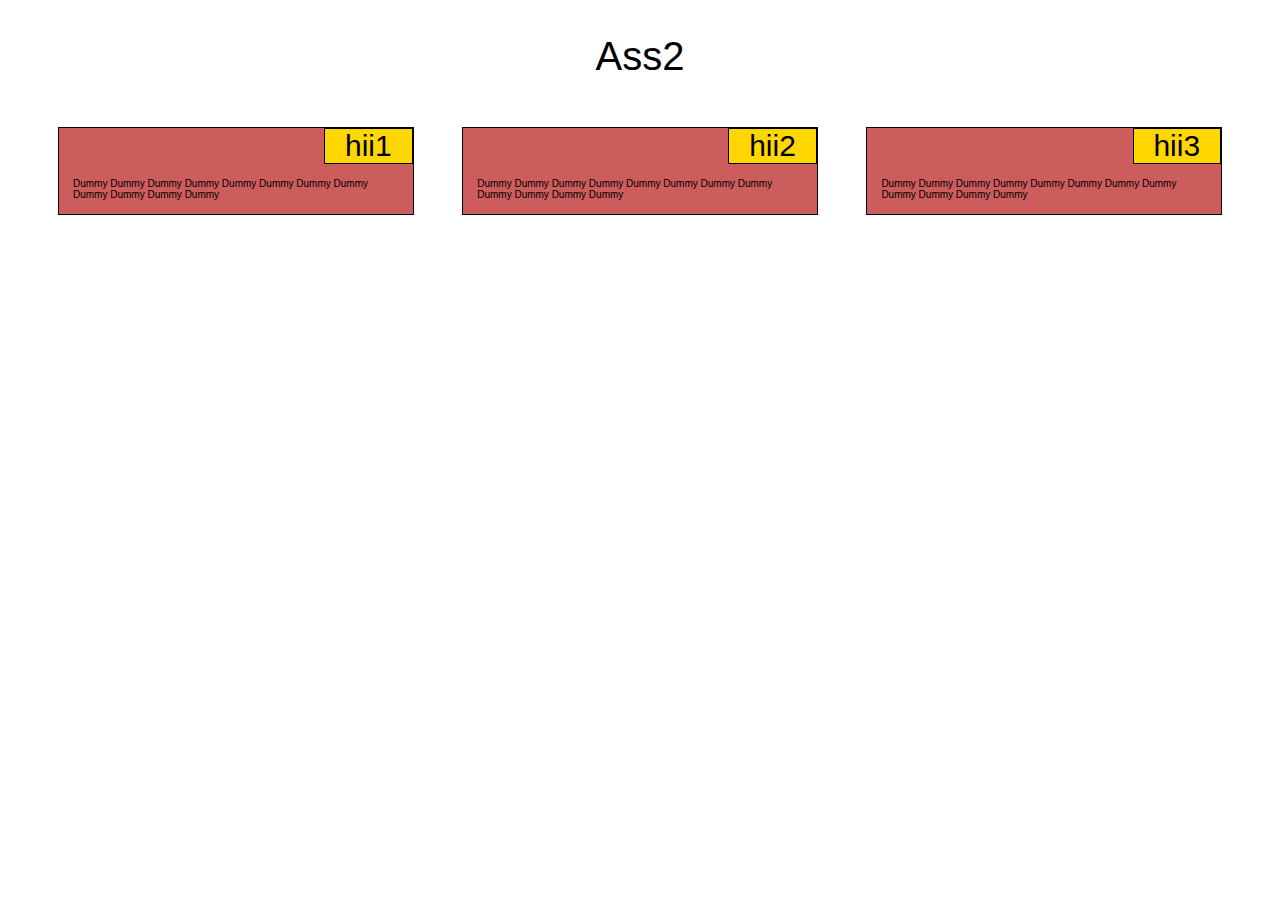
<file: Ass2/index.html>
<!DOCTYPE html>
<html>
<head>
<meta charset="utf-8">
<meta name="viewport" content="width=device-width, initial-scale=1">
<title>Ass2</title>
<link rel="stylesheet" type="text/css" href="CSS/styles.css">
</head>

<body>
<div class="heading">Ass2</div>

<div class="content lg md">
  <div class="heading small">hii1</div>
    <p>Dummy Dummy Dummy Dummy Dummy Dummy Dummy Dummy Dummy Dummy Dummy Dummy </p></div>
<div class="content lg md">
  <div class="heading small">hii2</div>
  <p>Dummy Dummy Dummy Dummy Dummy Dummy Dummy Dummy Dummy Dummy Dummy Dummy </p></div>
<div class="content lg">
 <div class="heading small">hii3</div>
 <p>Dummy Dummy Dummy Dummy Dummy Dummy Dummy Dummy Dummy Dummy Dummy Dummy </p></div>


</body>
</html>
</file>
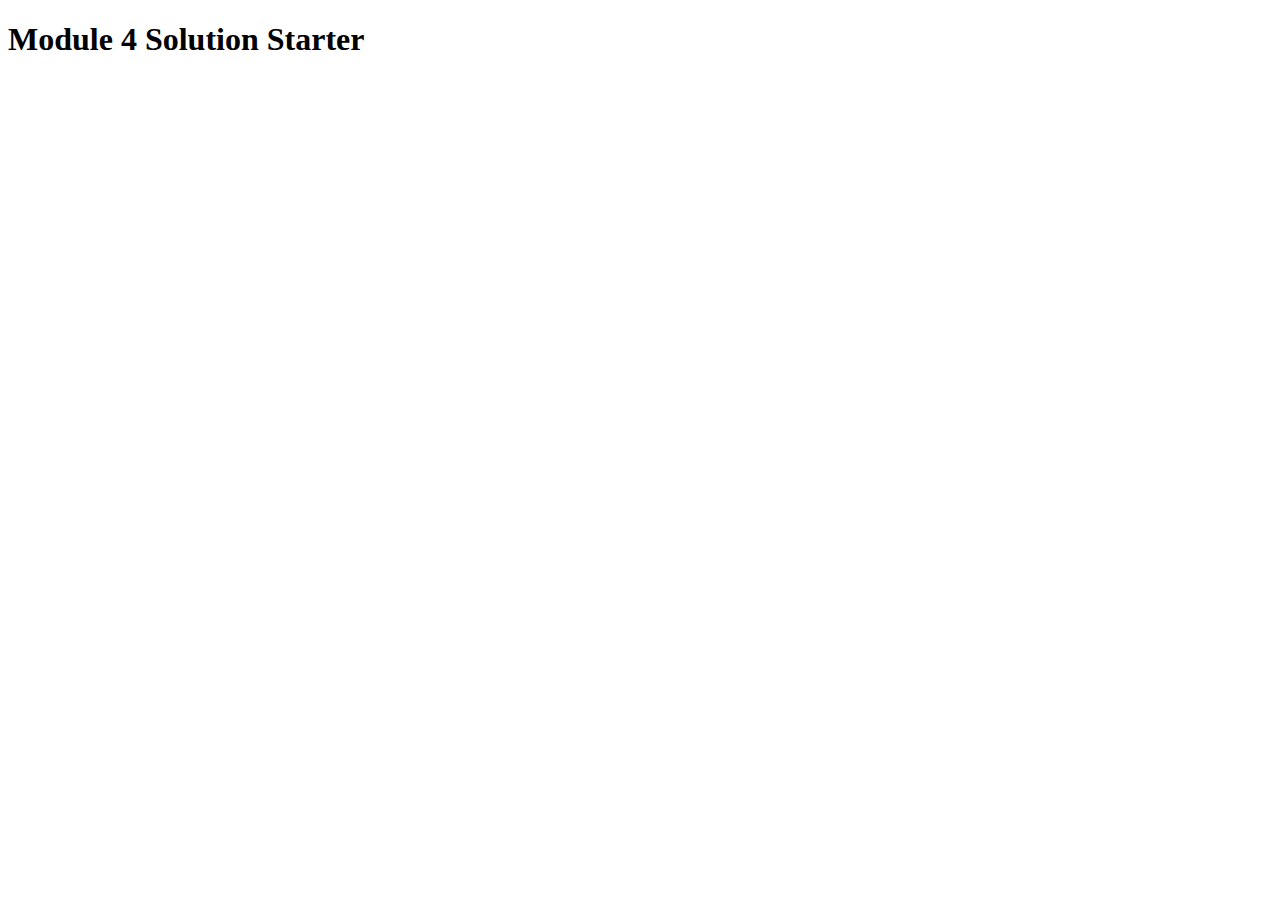
<file: Ass4/index.html>
<!doctype html>
<html>
<head>
  <meta charset="utf-8">
  <title>Module 4 Solution Starter</title>
  <script>
    var names = []; // DO NOT REMOVE
  </script>
  <script src="SpeakHello.js"></script>
  <script src="SpeakGoodBye.js"></script>
  <script src="script.js"></script>
</head>
<body>
  <h1>Module 4 Solution Starter</h1>
</body>
</html>
</file>
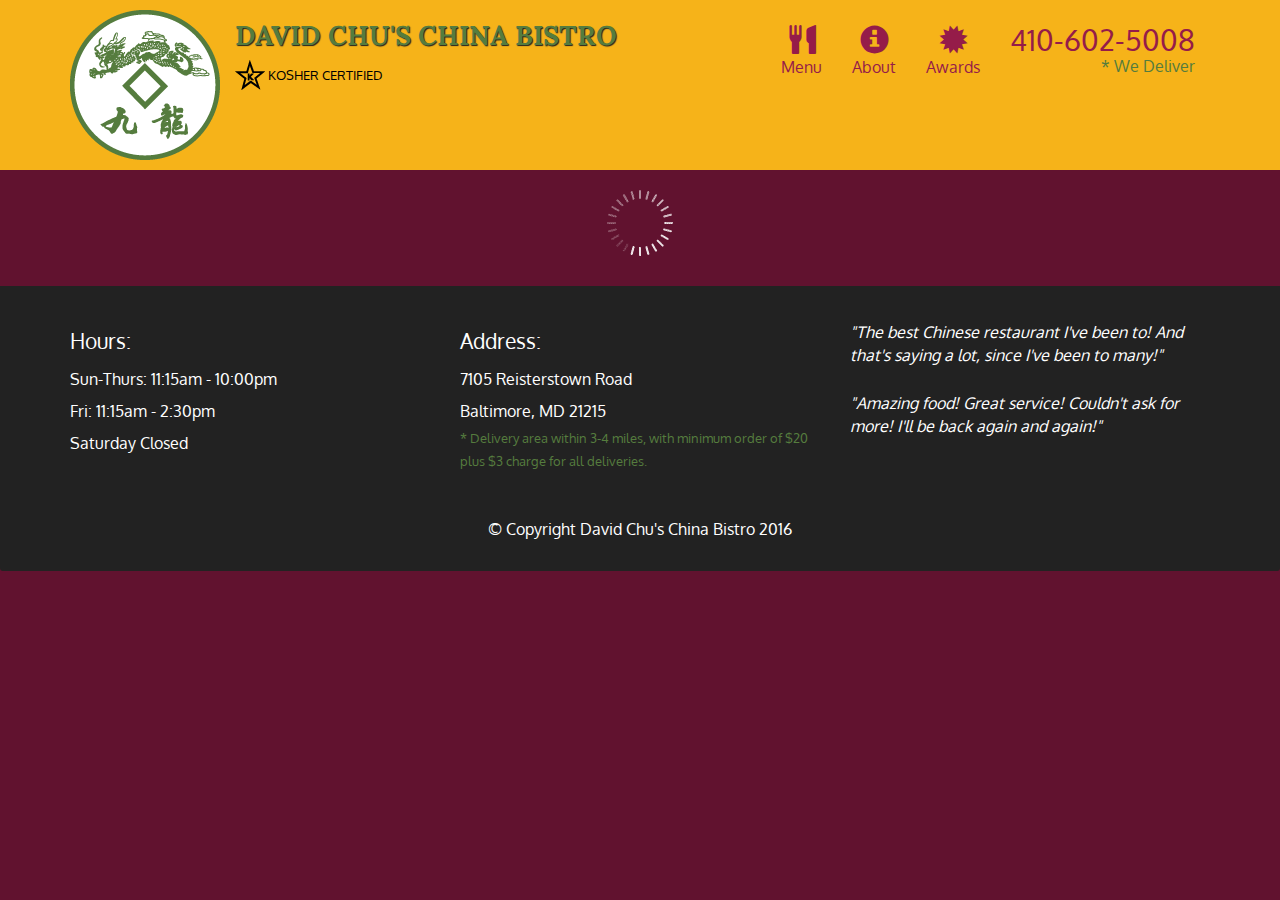
<file: Ass5/index.html>
<!doctype html>
<html lang="en">
  <head>
    <meta charset="utf-8">
    <meta http-equiv="X-UA-Compatible" content="IE=edge">
    <meta name="viewport" content="width=device-width, initial-scale=1">
    <title>David Chu's China Bistro</title>
    <link rel="stylesheet" href="css/bootstrap.min.css">
    <link rel="stylesheet" href="css/styles.css">
    <link href='https://fonts.googleapis.com/css?family=Oxygen:400,300,700' rel='stylesheet' type='text/css'>
    <link href='https://fonts.googleapis.com/css?family=Lora' rel='stylesheet' type='text/css'>
  </head>
<body>
  <header>
    <nav id="header-nav" class="navbar navbar-default">
      <div class="container">
        <div class="navbar-header">
          <a href="index.html" class="pull-left visible-md visible-lg">
            <div id="logo-img" alt="Logo image"></div>
          </a>

          <div class="navbar-brand">
            <a href="index.html"><h1>David Chu's China Bistro</h1></a>
            <p>
              <img src="images/star-k-logo.png" alt="Kosher certification">
              <span>Kosher Certified</span>
            </p>
          </div>

          <button id="navbarToggle" type="button" class="navbar-toggle collapsed" data-toggle="collapse" data-target="#collapsable-nav" aria-expanded="false">
            <span class="sr-only">Toggle navigation</span>
            <span class="icon-bar"></span>
            <span class="icon-bar"></span>
            <span class="icon-bar"></span>
          </button>
        </div>
        
        <div id="collapsable-nav" class="collapse navbar-collapse">
           <ul id="nav-list" class="nav navbar-nav navbar-right">
            <li id="navHomeButton" class="visible-xs active">
              <a href="index.html">
                <span class="glyphicon glyphicon-home"></span> Home</a>
            </li>
            <li id="navMenuButton">
              <a href="#" onclick="$dc.loadMenuCategories();">
                <span class="glyphicon glyphicon-cutlery"></span><br class="hidden-xs"> Menu</a>
            </li>
            <li>
              <a href="#">
                <span class="glyphicon glyphicon-info-sign"></span><br class="hidden-xs"> About</a>
            </li>
            <li>
              <a href="#">
                <span class="glyphicon glyphicon-certificate"></span><br class="hidden-xs"> Awards</a>
            </li>
            <li id="phone" class="hidden-xs">
              <a href="tel:410-602-5008">
                <span>410-602-5008</span></a><div>* We Deliver</div>
            </li>
          </ul><!-- #nav-list -->
        </div><!-- .collapse .navbar-collapse -->
      </div><!-- .container -->
    </nav><!-- #header-nav -->
  </header>

  <div id="call-btn" class="visible-xs">
    <a class="btn" href="tel:410-602-5008">
    <span class="glyphicon glyphicon-earphone"></span>
    410-602-5008
    </a>
  </div>
  <div id="xs-deliver" class="text-center visible-xs">* We Deliver</div>

  <div id="main-content" class="container"></div>

  <footer class="panel-footer">
    <div class="container">
      <div class="row">
        <section id="hours" class="col-sm-4">
          <span>Hours:</span><br>
          Sun-Thurs: 11:15am - 10:00pm<br>
          Fri: 11:15am - 2:30pm<br>
          Saturday Closed
          <hr class="visible-xs">
        </section>
        <section id="address" class="col-sm-4">
          <span>Address:</span><br>
          7105 Reisterstown Road<br>
          Baltimore, MD 21215
          <p>* Delivery area within 3-4 miles, with minimum order of $20 plus $3 charge for all deliveries.</p>
          <hr class="visible-xs">
        </section>
        <section id="testimonials" class="col-sm-4">
          <p>"The best Chinese restaurant I've been to! And that's saying a lot, since I've been to many!"</p>
          <p>"Amazing food! Great service! Couldn't ask for more! I'll be back again and again!"</p>
        </section>
      </div>
      <div class="text-center">&copy; Copyright David Chu's China Bistro 2016</div>
    </div>
  </footer>

  <!-- jQuery (Bootstrap JS plugins depend on it) -->
  <script src="js/jquery-2.1.4.min.js"></script>
  <script src="js/bootstrap.min.js"></script>
  <script src="js/ajax-utils.js"></script>
  <script src="js/script.js"></script>
</body>
</html>
</file>
<file: Ass2/CSS/styles.css>
* {
  box-sizing: border-box;
}

body {
	font-size: 250%;
	padding: 2%;
	font-family: Helvetica;
    color: black;
}

.heading {
  text-align: center;
  margin-bottom: 4%;
}

.content {
	margin-left: 2%;
	margin-right: 2%;
	margin-bottom: 4%;
	border: 1px solid black;
    background-color: indianred;
    width: 96%;
    float: left;
    position: relative;
}

p {
  font-size: 25%;
  margin: 4%;
}


.small {
	font-size: 75%;
	border: 1px solid black;
    background-color: gold;
    width: 25%;
	position: relative;
	left: 75%;
}

@media (min-width: 992px) {
  .lg {
  	width: 29.33%;
	}
}

@media (min-width: 768px) and (max-width: 991px) {
  .md {
    width: 46%;
  }
 }
</file>
<file: Ass5/css/styles.css>
body {
  font-size: 16px;
  color: #fff;
  background-color: #61122f;
  font-family: 'Oxygen', sans-serif;
}

/** HEADER **/
#header-nav {
  background-color: #f6b319;
  border-radius: 0;
  border: 0;
}

#logo-img {
  background: url('../images/restaurant-logo_large.png') no-repeat;
  width: 150px;
  height: 150px;
  margin: 10px 15px 10px 0;
}

.navbar-brand {
  padding-top: 25px;
}
.navbar-brand h1 { /* Restaurant name */
  font-family: 'Lora', serif;
  color: #557c3e;
  font-size: 1.5em;
  text-transform: uppercase;
  font-weight: bold;
  text-shadow: 1px 1px 1px #222;
  margin-top: 0;
  margin-bottom: 0;
  line-height: .75;
}
.navbar-brand a:hover, .navbar-brand a:focus {
  text-decoration: none;
}
.navbar-brand p { /* Kosher cert */
  color: #000;
  text-transform: uppercase;
  font-size: .7em;
  margin-top: 15px;
}
.navbar-brand p span { /* Star-K */
  vertical-align: middle;
}

#nav-list {
  margin-top: 10px;
}
#nav-list a {
  color: #951C49;
  text-align: center;
}
#nav-list a:hover {
  background: #E7E7E7;
}
#nav-list a span {
  font-size: 1.8em;
}

#phone {
  margin-top: 5px;
}
#phone a { /* Phone number */
  text-align: right;
  padding-bottom: 0;
}
#phone div { /* We Deliver */
  color: #557c3e;
  text-align: right;
  padding-right: 15px;
}

.navbar-header button.navbar-toggle, .navbar-header .icon-bar {
  border: 1px solid #61122f;
}
.navbar-header button.navbar-toggle {
  clear: both;
  margin-top: -30px;
}
/* END HEADER */

/* FOOTER */
.panel-footer {
  margin-top: 30px;
  padding-top: 35px;
  padding-bottom: 30px;
  background-color: #222;
  border-top: 0;
}
.panel-footer div.row {
  margin-bottom: 35px;
}
#hours, #address {
  line-height: 2;
}
#hours > span, #address > span {
  font-size: 1.3em;
}
#address p {
  color: #557c3e;
  font-size: .8em;
  line-height: 1.8;
}
#testimonials {
  font-style: italic;
}
#testimonials p:nth-child(2) {
  margin-top: 25px;
}
/* END FOOTER */



/* HOME PAGE */
.container .jumbotron {
  box-shadow: 0 0 50px #3F0C1F;
  border: 2px solid #3F0C1F;
}

#menu-tile, #specials-tile, #map-tile {
  height: 250px;
  width: 100%;
  margin-bottom: 15px;
  position: relative;
  border: 2px solid #3F0C1F;
  overflow: hidden;
}
#menu-tile:hover, #specials-tile:hover, #map-tile:hover {
  box-shadow: 0 1px 5px 1px #cccccc;
}
#menu-tile {
  background: url('../images/menu-tile.jpg') no-repeat;
  background-position: center;
}
#specials-tile {
  background: url('../images/specials-tile.jpg') no-repeat;
  background-position: center;
}
#menu-tile span, #specials-tile span, #map-tile span {
  position: absolute;
  bottom: 0;
  right: 0;
  width: 100%;
  text-align: center;
  font-size: 1.6em;
  text-transform: uppercase;
  background-color: #000;
  color: #fff;
  opacity: .8;
}
/* END HOME PAGE */

/* MENU CATEGORIES PAGE */
.category-tile { 
  position: relative;
  border: 2px solid #3F0C1F;
  overflow: hidden;
  width: 200px;
  height: 200px;
  margin: 0 auto 15px;
}
.category-tile span {
  position: absolute;
  bottom: 0;
  right: 0;
  width: 100%;
  text-align: center;
  font-size: 1.2em;
  text-transform: uppercase;
  background-color: #000;
  color: #fff;
  opacity: .8;
}
.category-tile:hover {
  box-shadow: 0 1px 5px 1px #cccccc;
}

#menu-categories-title + div {
  margin-bottom: 50px;
}
/* END MENU CATEGORIES PAGE */

/* SINGLE CATEGORY PAGE */
.menu-item-tile {
  margin-bottom: 25px;
}
.menu-item-tile hr {
  width: 80%;
}
.menu-item-tile .menu-item-price {
  font-size: 1.1em;
  text-align: right;
  margin-top: -15px;
  margin-right: -15px;
}
.menu-item-tile .menu-item-price span {
  font-size: .6em;
}
.menu-item-photo {
  position: relative;
  border: 2px solid #3F0C1F; 
  overflow: hidden;
  padding: 0;
  margin-right: -15px;
  margin-left: auto;
  margin-bottom: 20px;
  max-width: 250px;
}
.menu-item-photo div {
  position: absolute;
  bottom: 0;
  right: 0;
  width: 80px;
  background-color: #557c3e;
  text-align: center;
}
.menu-item-description {
  padding-right: 30px;
}
h3.menu-item-title {
  margin: 0 0 10px;
}
.menu-item-details {
  font-size: .9em;
  font-style: italic;
}
/* END SINGLE CATEGORY PAGE */


/********** Large devices only **********/
@media (min-width: 1200px) {
  .container .jumbotron {
    background: url('../images/jumbotron_1200.jpg') no-repeat;
    height: 675px;
  }
}

/********** Medium devices only **********/
@media (min-width: 992px) and (max-width: 1199px) {
  /* Header */
  #logo-img {
    background: url('../images/restaurant-logo_medium.png') no-repeat;
    width: 100px;
    height: 100px;
    margin: 5px 5px 5px 0;
  }
  /* End Header */

  /* Home Page */
  .container .jumbotron {
    background: url('../images/jumbotron_992.jpg') no-repeat;
    height: 558px;
  }
  /* End Home Page */
}

/********** Small devices only **********/
@media (min-width: 768px) and (max-width: 991px) {
  /* Home Page */
  .container .jumbotron {
    background: url('../images/jumbotron_768.jpg') no-repeat;
    height: 432px;
  }
  /* End Home Page */
}

/********** Extra small devices only **********/
@media (max-width: 767px) {
  /* Header */
  .navbar-brand {
    padding-top: 10px;
    height: 80px;
  }
  .navbar-brand h1 { /* Restaurant name */
    padding-top: 10px;
    font-size: 5vw; /* 1vw = 1% of viewport width */
  }
  .navbar-brand p { /* Kosher cert */
    font-size: .6em;
    margin-top: 12px;
  }
  .navbar-brand p img { /* Star-K */
    height: 20px;
  }

  #collapsable-nav a { /* Collapsed nav menu text */
    font-size: 1.2em;
  }
  #collapsable-nav a span { /* Collapsed nav menu glyph */
    font-size: 1em;
    margin-right: 5px;
  }

  #call-btn > a {
    font-size: 1.5em;
    display: block;
    margin: 0 20px;
    padding: 10px;
    border: 2px solid #fff;
    background-color: #f6b319;
    color: #951c49;
  }
  #xs-deliver {
    margin-top: 5px;
    font-size: .7em;
    letter-spacing: .1em;
    text-transform: uppercase;
  }
  /* End Header */

  /* Footer */
  .panel-footer section {
    margin-bottom: 30px;
    text-align: center;
  }
  .panel-footer section:nth-child(3) {
    margin-bottom: 0; /* margin already exists on the whole row */
  }
  .panel-footer section hr {
    width: 50%;
  }
  /* End Footer */

  /* Home Page */
  .container .jumbotron {
    margin-top: 30px;
    padding: 0;
  }
  #menu-tile, #specials-tile {
    width: 360px;
    margin: 0 auto 15px;
  }

  .menu-item-photo {
    margin-right: auto;
  }
  .menu-item-tile .menu-item-price {
    text-align: center;
  }
  .menu-item-description {
    text-align: center;;
  }
}


/********** Super extra small devices Only :-) (e.g., iPhone 4) **********/
@media (max-width: 479px) {
  /* Header */
  .navbar-brand h1 { /* Restaurant name */
    padding-top: 5px;
    font-size: 6vw;
  }
  /* End Header */
  
  /* Home page */
  #menu-tile, #specials-tile {
    width: 280px;
    margin: 0 auto 15px;
  }

  .col-xxs-12 {
    position: relative;
    min-height: 1px;
    padding-right: 15px;
    padding-left: 15px;
    float: left;
    width: 100%;
  }
}
</file>
